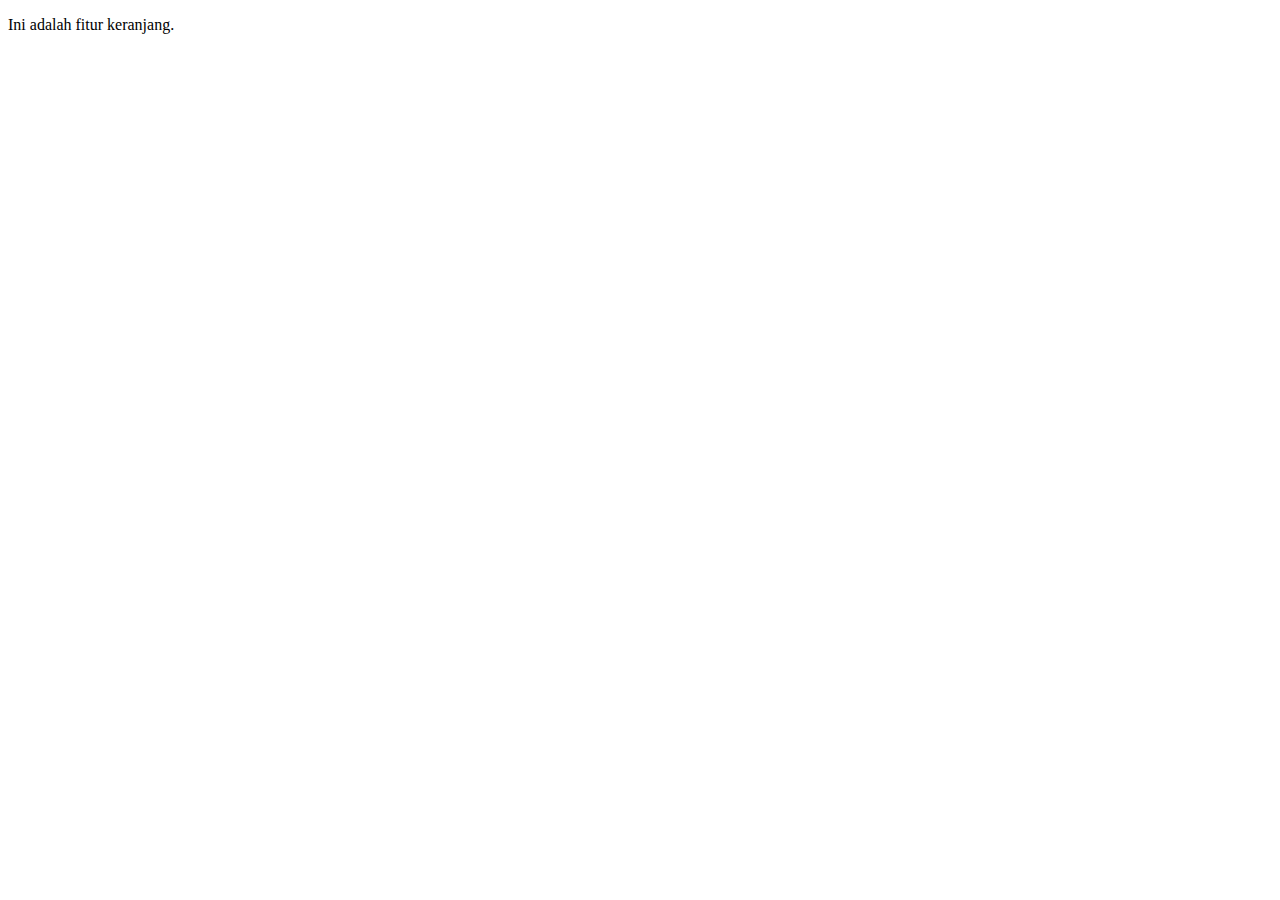
<file: keranjang.html>
<!DOCTYPE html>
<html lang="en">
<head>
    <meta charset="UTF-8">
    <meta name="viewport" content="width=device-width, initial-scale=1.0">
    <title>Git</title>
</head>
<body>
    <p>Ini adalah fitur keranjang.</p> 
</body>
</html>
</file>
